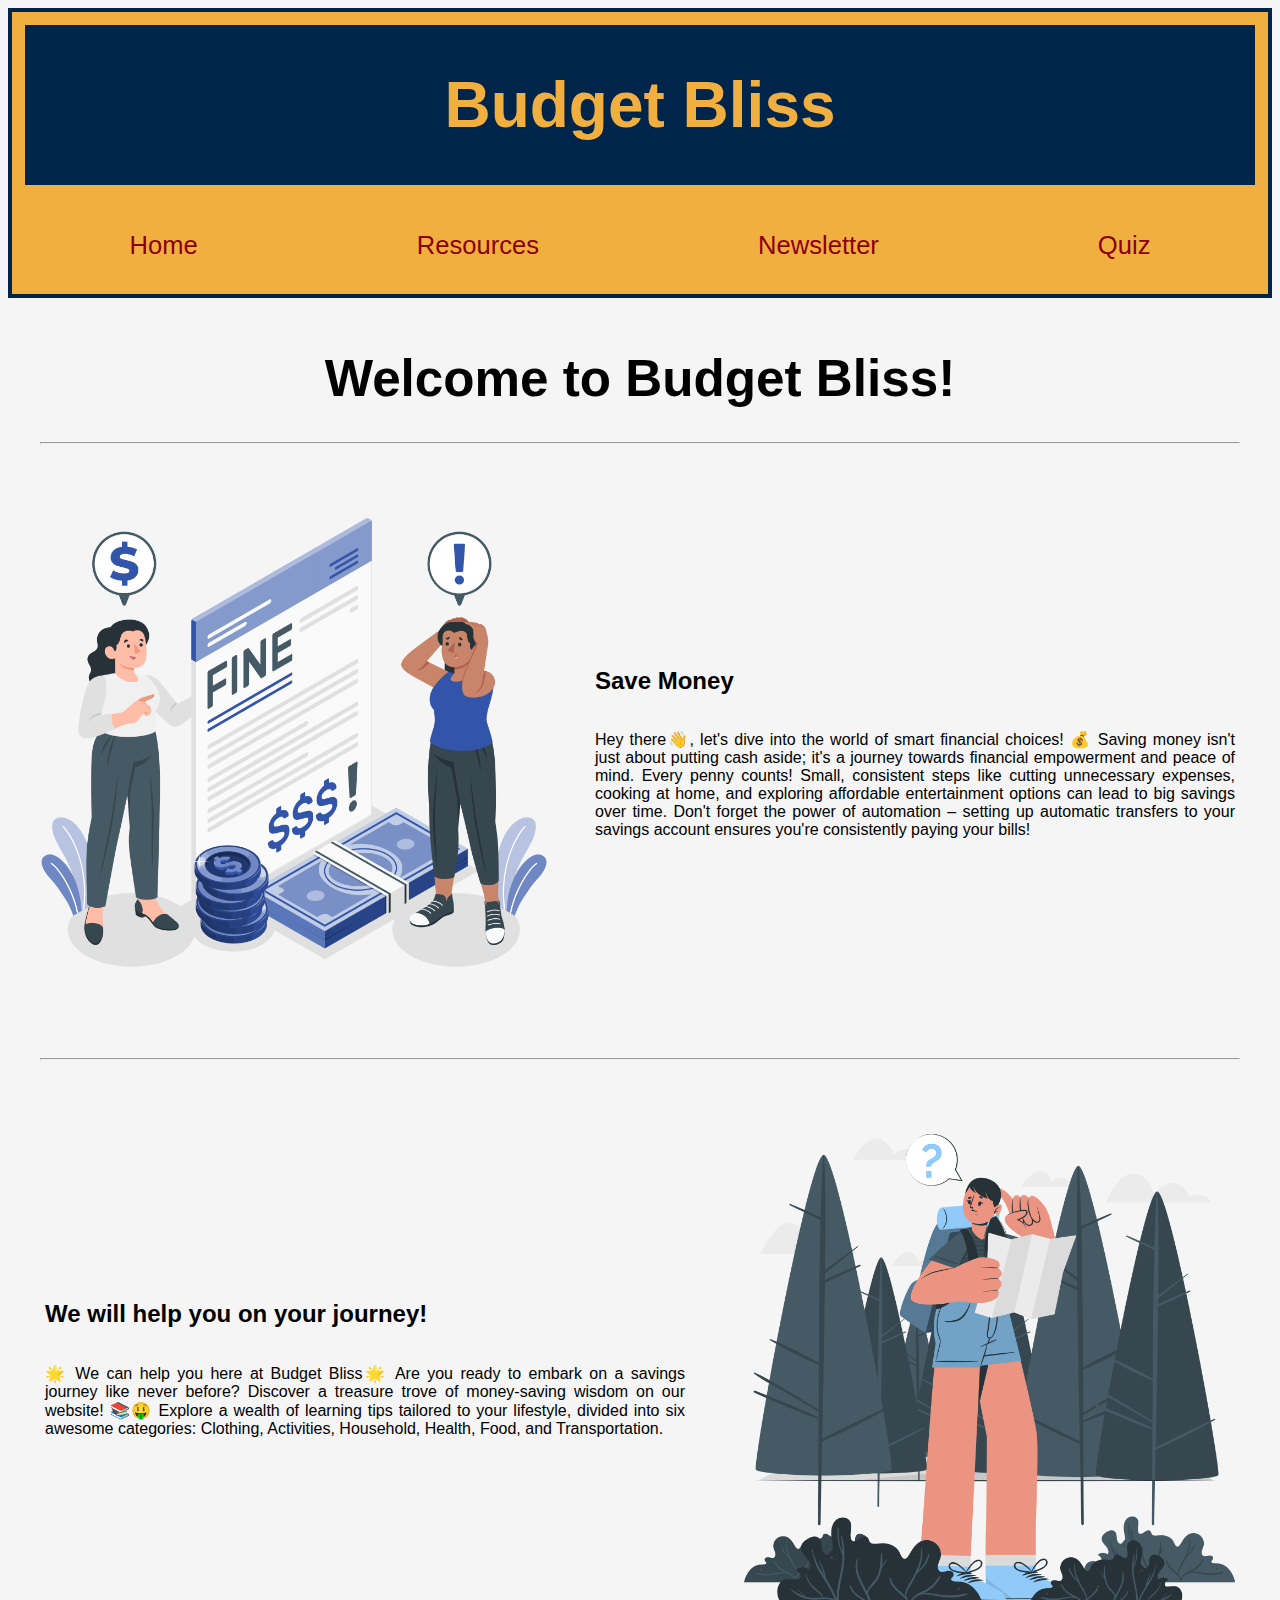
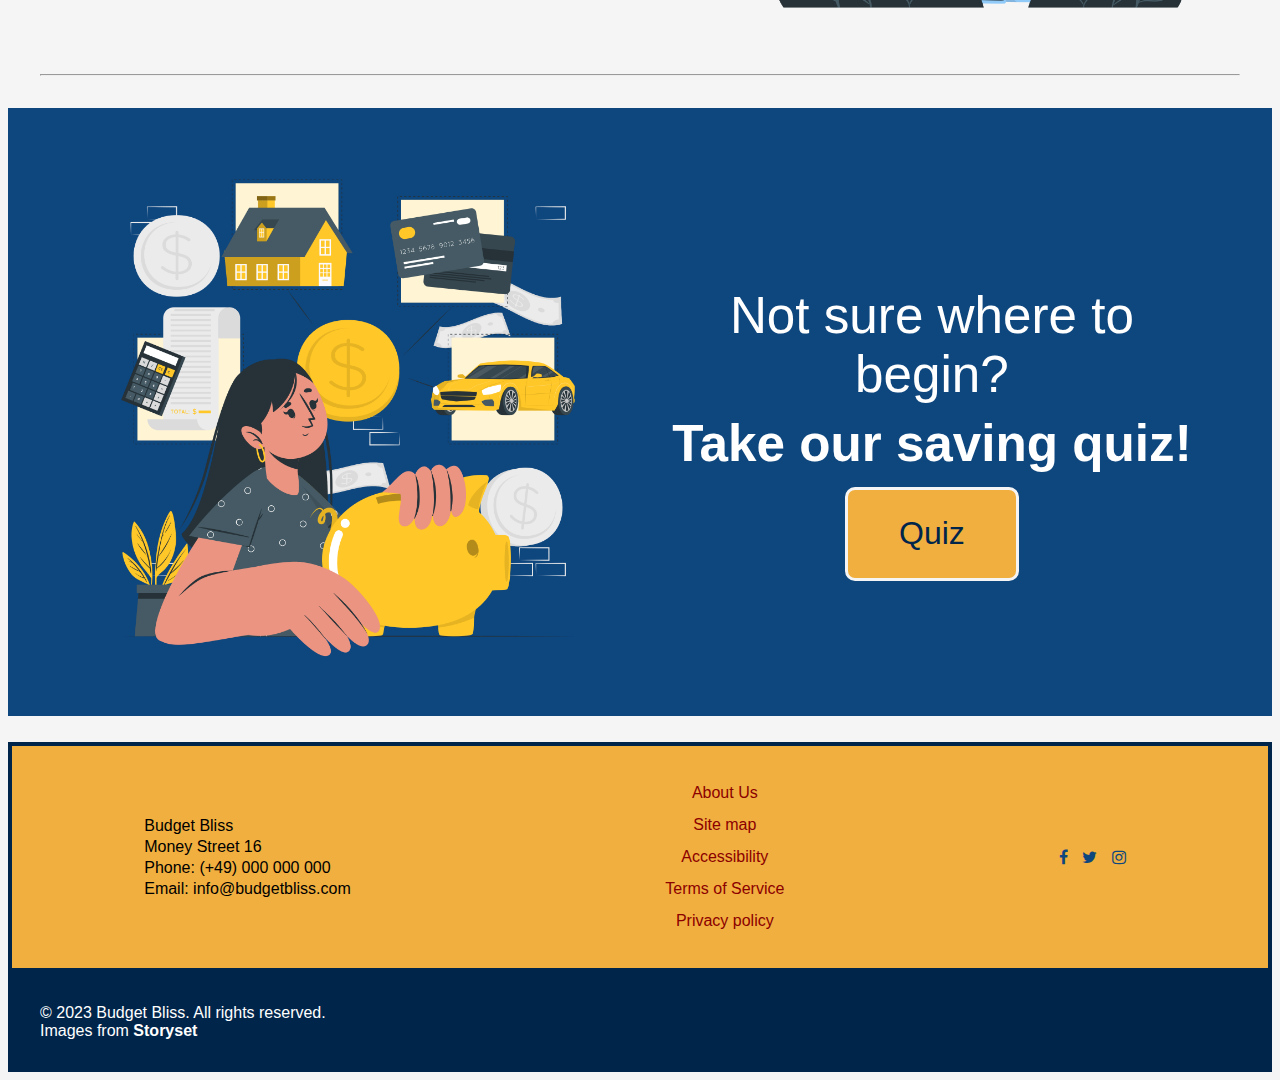
<file: index.html>
<!DOCTYPE html>
<html lang="en">

<head>

    <meta charset="UTF-8">
    <meta name="viewport" content="width=device-width, initial-scale=1.0">
    <title>Budget Bliss - Home</title>
    <script src="js/script.js"></script>
    <style src="styles.css"></style>
</head>

<body>
    <div headerthing="./header.html"></div>

    <div>
        <h1 class="title">Welcome to Budget Bliss!</h1>
        <hr>

        <div class="home-tile"> <!-- home tile -->

            <img src="./images/fine.png" alt="get rich now using our website">
            <div class="home-tile-text">
                <h2>Save Money</h2>
                <p>Hey there👋, let's dive into the world of smart financial choices! 💰 Saving money isn't just about
                    putting cash aside; it's a journey towards financial empowerment and peace of mind.
                    Every penny counts! Small, consistent steps like cutting unnecessary expenses, cooking at home, and
                    exploring affordable entertainment options can lead to big savings over time. Don't forget the power
                    of automation – setting up automatic transfers to your savings account ensures you're consistently
                    paying your bills!
                </p>
            </div>

        </div> <!-- end home tile -->

        <hr>

        <div class="home-tile-right"> <!-- home tile -->

            <div class="home-tile-text">
                <h2>We will help you on your journey!</h2>
                <p>🌟 We can help you here at Budget Bliss🌟 Are you ready to embark on a savings journey like never
                    before? Discover a treasure trove of money-saving wisdom on our website! 📚🤑 Explore a wealth of
                    learning tips tailored to your lifestyle, divided into six awesome categories: Clothing, Activities,
                    Household, Health, Food, and Transportation. </p>
            </div>
            <img src="images/Lost-cuate.png" alt="get rich now using our website">

        </div>
        <hr>

        <section class="callquiz">
            <div class="img-cq">
                <img src="images/savemunz.png" alt="Illustration" />
            </div>
            <div class="right-content">
                <h2 class="h2-cq">
                    <span class="h2-line1">Not sure where to begin?</span>
                    <span class="h2-line2">Take our saving quiz!</span>
                </h2>
                <div class="btncq">
                    <a href="https://archeana.github.io/quiz/" target="_blank">Quiz</a>
                </div>
            </div>
        </section>

        <div headerthing="./footer.html"></div>
        <script>
            includeHTML();
        </script>
    </div>


</body>

</html>
</file>
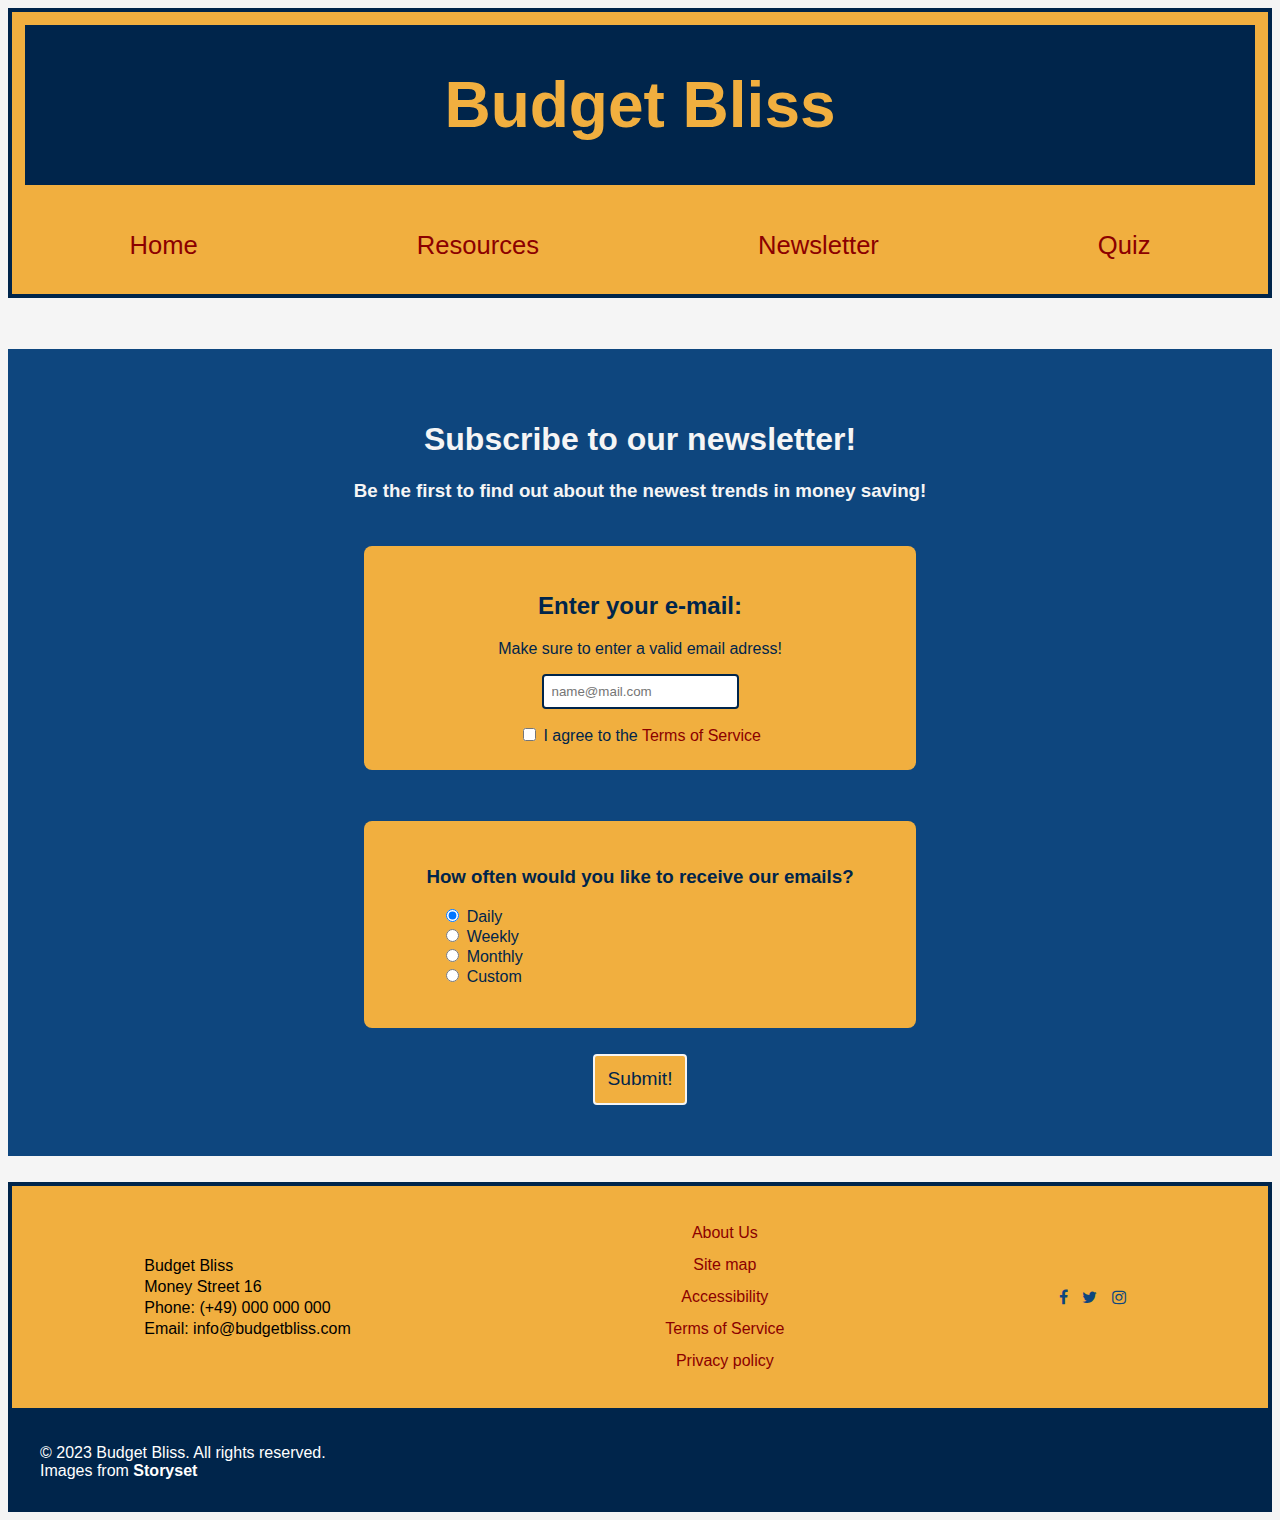
<file: contact.html>
<!DOCTYPE html>
<html lang="en">
<head>
    <meta charset="UTF-8">
    <meta name="viewport" content="width=device-width, initial-scale=1.0">
    <title>Budget Bliss - Newsletter</title>
    <script src="js/script.js"></script>
    <script src="script.js"></script>
</head>
<body>


    <!-- 
    <div headerthing="./header.html"></div> -->





    <div headerthing="./header.html"></div>



    <div class="nl" id="newsletter">

        <div class="nltitles">
            <h1>Subscribe to our newsletter!</h1>
            <h3>Be the first to find out about the newest trends in money saving!</h3>
        </div>

        <div class="nlboxes">
            <div class="nlbox"> <!-- first box -->
                <h2>Enter your e-mail:</h2>
                <p>Make sure to enter a valid email adress!</p>
<form action="/nlsubmit.html" onsubmit="return validateEmail()">
                <div class="nlmail"> <!-- mail-->
                    <input type="email" placeholder="name@mail.com" id="nlemail" class="nlmailinput"  name="email" oninvalid="this.setCustomValidity('You need to input a valid email adress!')" oninput="this.setCustomValidity('')" required> <!-- mail input field -->


                    <div class="nltos"> <!-- tos check -->
                        <input type="checkbox" name="toscheck" oncheck="checksub()" required oninvalid="this.setCustomValidity('You need to agree to our Terms of Service!')" oninput="this.setCustomValidity('')"> <!-- tos check box -->
                            <label for="toscheck">I agree to the <a href="tos.html">Terms of Service</a></label>
                    </div>
                </div>
            </div>

            <div class="nlhr"></div> <!-- divider -->





            <div class="nlbox"> <!-- second box -->

                <h3>How often would you like to receive our emails?</h3>

                <div>
                    <div class="nlfreqradio">
                        
                          <!-- <div>
                            <div>
                              <input type="radio" name="freq" checked="checked" required onclick="toggleDiv(false)" value="hide">
                              <label>Daily</label>
                            </div>
                          </div>

                          <div>
                            <div>
                              <input type="radio" name="freq" required onclick="toggleDiv(false)" value="hide">
                              <label>Weekly</label>
                            </div>
                          </div>

                          <div>
                            <div>
                              <input type="radio" name="freq" required onclick="toggleDiv(false)" value="hide">
                              <label>Monthly</label>
                            </div>
                          </div>

                          <div>
                            <div class="cb">
                              <input type="radio" name="freq" required onclick="toggleDiv(true)" value="show">
                              <label>Custom:</label>
                            </div>
                          </div> -->



                          <label>
                            <input type="radio" name="option" value="hide" onclick="toggleDiv(false); updateDaysint2(1)" required checked="checked"> Daily
                          </label><br>
                          <label>
                            <input type="radio" name="option" value="hide" onclick="toggleDiv(false); updateDaysint2(7)" required> Weekly
                          </label><br>
                          <label>
                            <input type="radio" name="option" value="hide" onclick="toggleDiv(false); updateDaysint2(30)" required> Monthly
                          </label><br>
                          

                            <label>
                              <input type="radio" name="option" value="show" onclick="toggleDiv(true)" required> Custom
                            </label>
                            

                          
                        

                      




               <!-- id="customchoice" class="nlfreqcustom" class="hidden" -->           <div  >




<div id="myDiv"  class="nlfreqcustom">
                            Every 
                            <input type="number" name="nfcmonth" min="0" value="0" onchange="updateTotalDays()"> <!-- months -->
                            <label for="nfcmonth"> months, </label>
                            
                            <input type="number" name="nfcweek" min="0" value="0" onchange="updateTotalDays()"> <!-- weeks -->
                            <label for="nfcweek"> weeks and </label>
                            
                            <input type="number" name="nfcday" min="0" value="1" onchange="updateTotalDays()"> <!-- days -->
                            <label for="nfcday"> days.</label>
                            

</div>
















                         </div>
                    </div>

                 

                </div>
                    
            </div>

        </div> <!-- end nlboxes -->

        
        <div class="nlsubmitbtn">
          <input type="submit" value="Submit!">
        </div>
</form>
    </div> <!-- end nl -->




<script>
function myFunction() {
  let x = document.getElementById("myNumber").value;
  document.getElementById("demo").innerHTML = x;
}
</script>




    <div headerthing="./footer.html"></div>
    <script>
        includeHTML();
    </script>
</body>
</html>
</file>
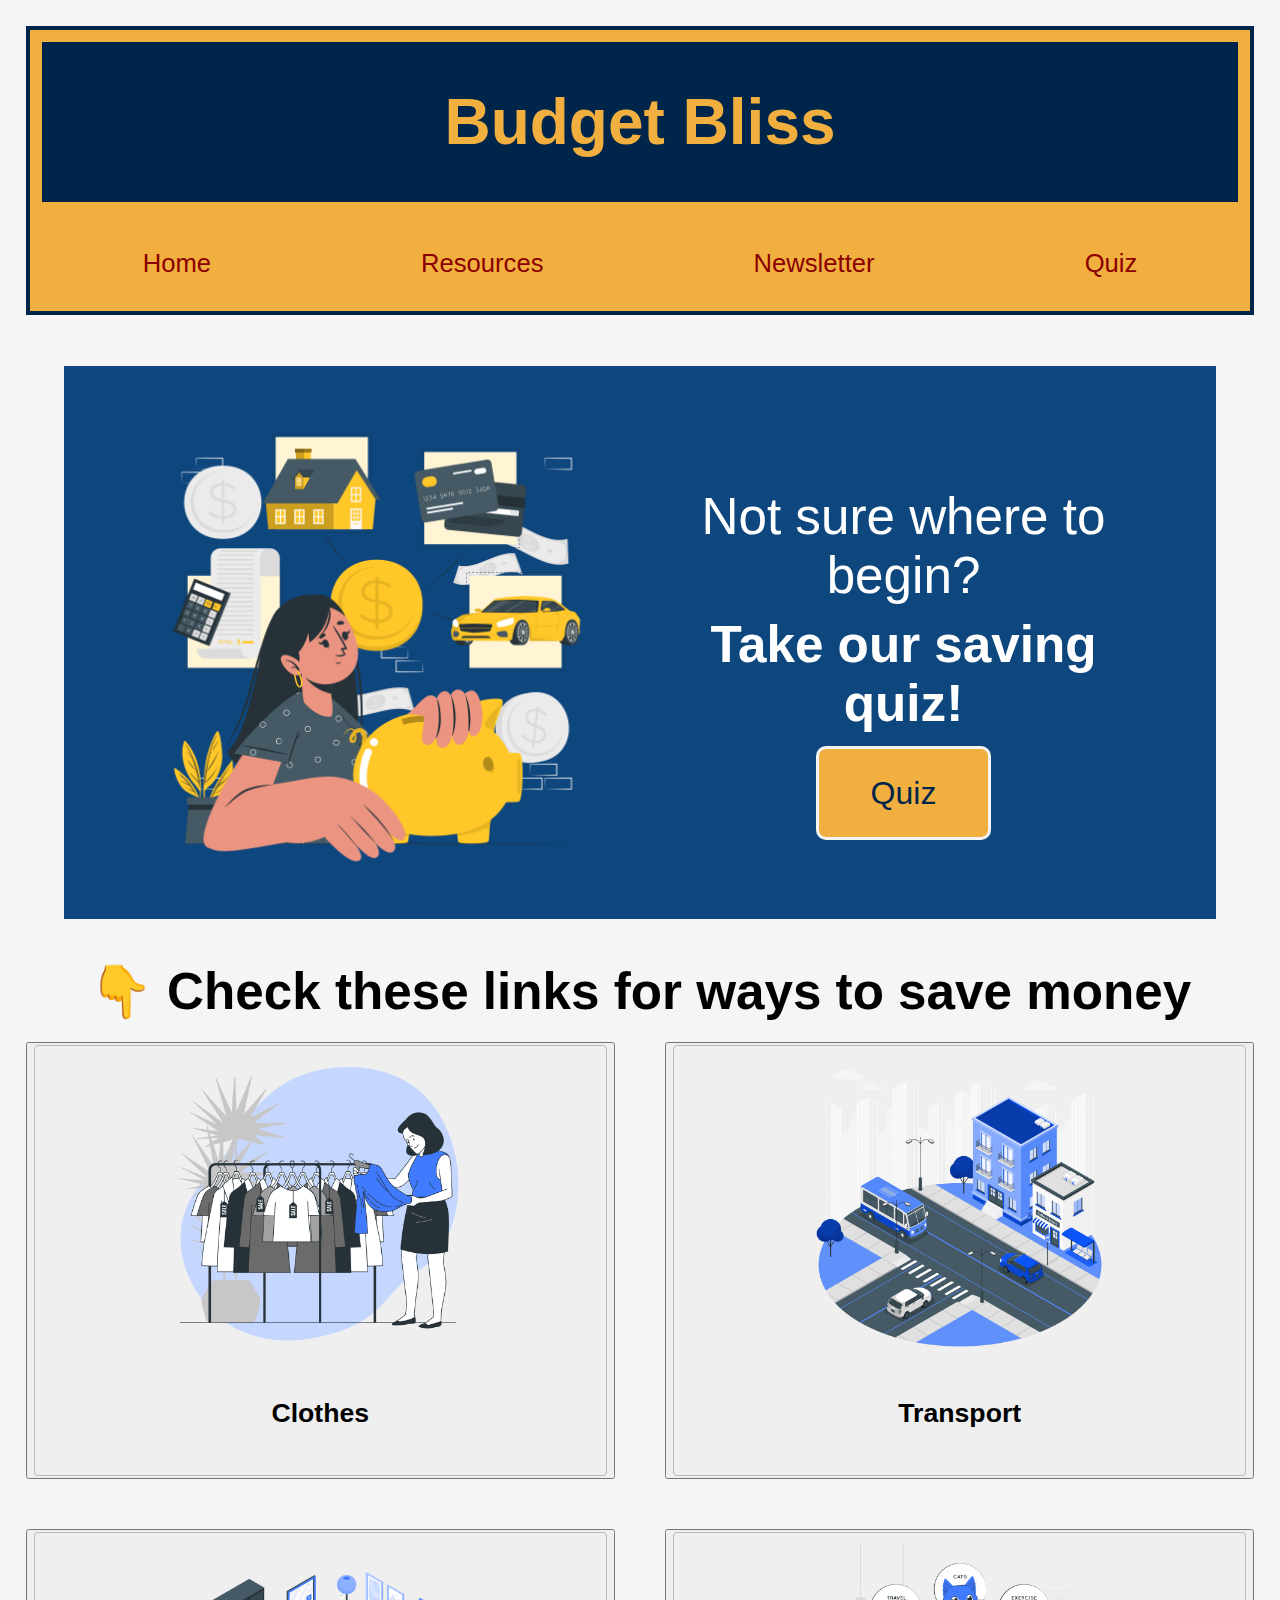
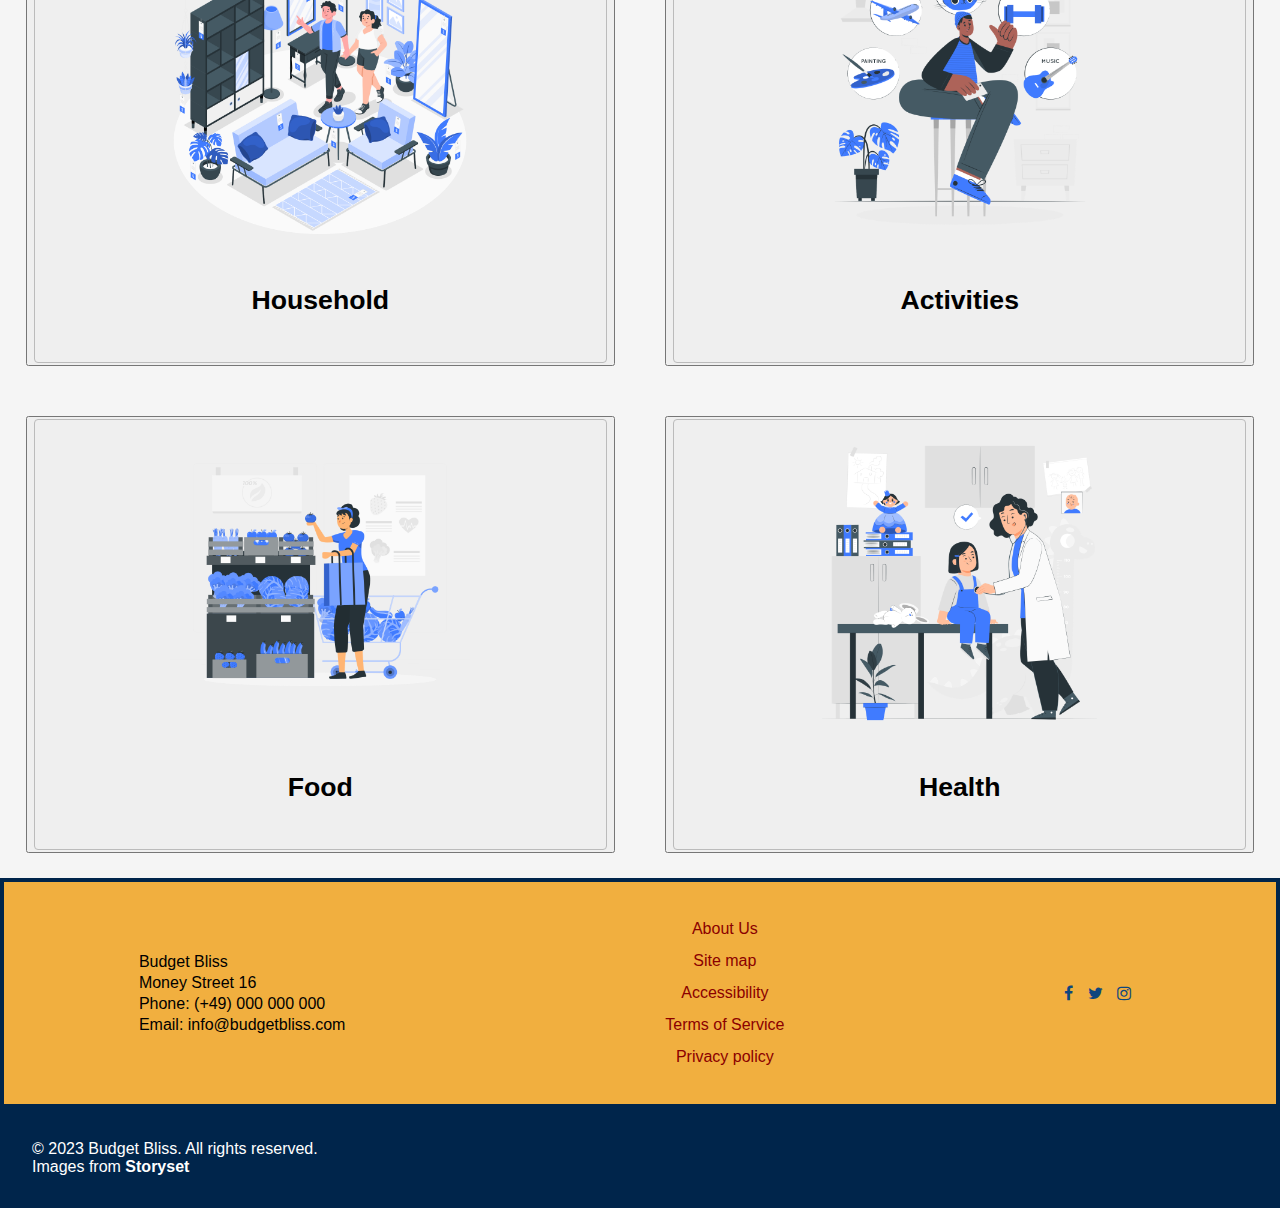
<file: dashboard.html>
<!DOCTYPE html>
<html lang="en">

<head>
  <script>
    function includeHTML() {
      var z, i, elmnt, file, xhttp;
      /*loop through a collection of all HTML elements:*/
      z = document.getElementsByTagName("*");
      for (i = 0; i < z.length; i++) {
        elmnt = z[i];
        /*search for elements with a certain attribute:*/
        file = elmnt.getAttribute("headerthing");
        if (file) {
          /*make an HTTP request using the attribute value as the file name:*/
          xhttp = new XMLHttpRequest();
          xhttp.onreadystatechange = function () {
            if (this.readyState == 4) {
              if (this.status == 200) {
                elmnt.innerHTML = this.responseText;
              }
              if (this.status == 404) {
                elmnt.innerHTML = "Page not found.";
              }
              /*remove the attribute, and call this function once more:*/
              elmnt.removeAttribute("headerthing");
              includeHTML();
            }
          };
          xhttp.open("GET", file, true);
          xhttp.send();
          /*exit the function:*/
          return;
        }
      }
    }
  </script>
  <meta charset="UTF-8" />
  <meta name="viewport" content="width=device-width, initial-scale=1.0" />
  <link rel="stylesheet" href="styles.css">
  <!-- css link -->
  <link rel="stylesheet" type="text/css" href="./style2.css" />
  <title>Resources</title>
  <link rel="icon" type="image/x-icon" href="/favicon.png" />

  <!-- icon -->
</head>

<body>
  <div headerthing="./header.html"></div>

  <!-- Add the main div -ana -->

  <section class="callquiz">
    <div class="img-cq">
      <img src="/images/savemunz.png" alt="Illustration" />
    </div>
    <div class="right-content">
      <h2 class="h2-cq">
        <span class="h2-line1">Not sure where to begin?</span>
        <span class="h2-line2">Take our saving quiz!</span>
      </h2>
      <div class="btncq">
        <a href="https://archeana.github.io/quiz/" target="_blank">Quiz</a>
      </div>
    </div>
  </section>

  <!--  Part with the tips -ana -->
  <h2 class="h2-cq" style="color:black">👇 Check these links for ways to save money</h2>
  <section class="Dashboard">
    <div class="container-sm">
      <button onclick="toggleContent('divcl')">
        <div id="linkcl" class="zone clothes">
          <img src="/images/Retail markdown-bro.png" alt="Illustration about clothes" title="clothes" />
          <h4>Clothes</h4>
        </div>
      </button>
      <!-- Toggled content for Clothes -->
      <div id="divcl" class="toggle-content">
        <!-- Toggled content goes here -->
        <h2 id="h2cl">Clothes</h2>
        <section class="articles">
          <article>
            <div class="article-wrapper">
              <figure>
                <img src="images/vinted.png" alt="vinted logo" />
              </figure>
              <div class="article-body">
                <h2>Vinted</h2>
                <p>Thrift second-hand clothing - sell and buy online</p>
                <a href="https://www.vinted.com/" class="read-more" target="_blank"></a>
              </div>
            </div>
          </article>
          <article>
            <div class="article-wrapper">
              <figure>
                <img src="/images/depop.png" alt="clothes in a rack" />
              </figure>
              <div class="article-body">
                <h2>Depop - buy and sell clothes</h2>
                <p>
                  Designer. Preloved. Vintage. Streetwear. Sneakers. Whatever
                  your style.
                </p>
                <a href="https://www.depop.com/" target="_blank" class="read-more"></a>
              </div>
            </div>
          </article>
          <!-- add more cards -->
        </section>
      </div>
      <!-- end of hide toglle -->
      <!-- transport -->
      <button onclick="toggleContent('divtr')">
        <div id="linktr" class="zone transport">
          <img src="/images/Life in a city-amico.png" alt="Illustration with a city and transports" title="transport" />
          <h4>Transport</h4>
        </div>
      </button>
      <!-- change id name -->
      <div id="divtr" class="toggle-content">
        <h2 id="h2tr">Transport</h2>
        <section class="articles">
          <article>
            <div class="article-wrapper">
              <figure>
                <img src="/images/blabla.png" alt="blabla car logo" />
              </figure>
              <div class="article-body">
                <h2>blablacar</h2>
                <p>
                  Car sharing - find the perfect ride from our wide range of
                  destinations and routes at low prices.
                </p>
                <a href="https://www.blablacar.co.uk/" class="read-more" target="_blank"></a>
              </div>
            </div>
          </article>
          <article>
            <div class="article-wrapper">
              <figure>
                <img src="/images/waze.png" alt="waze logo" />
              </figure>
              <div class="article-body">
                <h2>Waze</h2>
                <p>
                  Realtime driving directions based on live traffic updates
                  helping you to drive quicker and spend less fuel
                </p>
                <a href="https://www.waze.com/live-map/" target="_blank" class="read-more"></a>
              </div>
            </div>
          </article>
          <!-- add more cards -->
        </section>
      </div>
      <!-- end of hide toglle -->

      <!-- furniture button -->
      <button onclick="toggleContent('divfr')">
        <div id="linkfr" class="zone furniture">
          <img src="/images/Furniture store-amico.png" alt="Illustration of the furniture in a living room" title="Household" />
          <h4>Household</h4>
        </div>
      </button>
      <!-- change id name -->
      <div id="divfr" class="toggle-content">
        <h2 id="h2fr">Household</h2>
        <section class="articles">
          <article>
            <div class="article-wrapper">
              <figure>
                <img src="/images/facebook market place.png" alt="facebook marketplace logo" />
              </figure>
              <div class="article-body">
                <h2>Facebook Marketplace</h2>
                <p>
                  Buy or sell new and used items easily on Facebook Marketplace, locally or from businesses.
                </p>
                <a href="https://www.facebook.com/login/?next=%2Fmarketplace%2F/" class="read-more" target="_blank"></a>
              </div>
            </div>
          </article>
          <article>
            <div class="article-wrapper">
              <figure>
                <img src="/images/fleamarkt.jpg" alt="image of a flea market" />
              </figure>
              <div class="article-body">
                <h2>Flea Market</h2>
                <p>
                  Search for local flea markets near me. Best place to find unique pieces and cheap.
                </p>
                <a href="https://www.google.com/search?q=local+flea+markets+near+me&sca_esv=559082108&source=hp&ei=F73kZO71BLuakdUPmvWU-Aw&iflsig=AD69kcEAAAAAZOTLJ7X_7l6WQcejAjhdbikhpd_YeSE2&oq=local+flea&gs_lp=[base64]&sclient=gws-wiz"
                  target="_blank" class="read-more"></a>
              </div>
            </div>
          </article>
          <!-- add more cards -->
        </section>
      </div>
      <!-- end of hide toglle -->



      <!-- Activities button -->
      <button onclick="toggleContent('divat')">
        <div id="linkat" class="zone activities">
          <img src="/images/About me-cuate.png" alt="Illustration of a young man about his interests" title="Activities" />
          <h4>Activities</h4>
        </div>
      </button>
      <!-- change id name -->
      <div id="divat" class="toggle-content">
        <h2 id="h2at">Activities</h2>
        <section class="articles">
          <article>
            <div class="article-wrapper">
              <figure>
                <img src="images/triftstore.jpg" alt="blabla car logo" />
              </figure>
              <div class="article-body">
                <h2>Search thrift stores near me</h2>
                <p>
                  Depending on what are you looking for you might find it in a second hand shop. I bought yarn and
                  needles easily in these stores.
                </p>
                <a href="https://www.google.com/search?q=search+thrift+stores+near+me&sca_esv=559082108&ei=6r7kZK2iDdWmkdUP7JmPyAE&oq=search+trift&gs_lp=[base64]&sclient=gws-wiz-serp"
                  class="read-more" target="_blank"></a>
              </div>
            </div>
          </article>
          <article>
            <div class="article-wrapper">
              <figure>
                <img src="/images/833_ebay.jpg" alt="ebay logo" />
              </figure>
              <div class="article-body">
                <h2>Ebay</h2>
                <p>
                  eBay is an online marketplace that allows individuals and businesses to buy and sell a wide variety of
                  items.
                </p>
                <a href="https://www.ebay.com/b/Toys-Hobbies/220/bn_1865497" target="_blank" class="read-more"></a>
              </div>
            </div>
          </article>
          <!-- add more cards -->
        </section>
      </div>
      <!-- end of hide toglle -->
      <!-- Food button -->
      <button onclick="toggleContent('divfood')">
        <div id="linkfood" class="zone food">
          <img src="/images/Eco shopping-rafiki.png" alt="Illustration of a woman in a supermarkt" title="Food" />
          <h4>Food</h4>
        </div>
      </button>
      <!-- change id name -->
      <div id="divfood" class="toggle-content">
        <h2 id="h2food">Food</h2>
        <section class="articles">
          <article>
            <div class="article-wrapper">
              <figure>
                <img src="/images/foodsharing.png" alt="foodsharing logo" />
              </figure>
              <div class="article-body">
                <h2>Foodsharing</h2>
                <p>
                  Foodsharing involves collecting unwanted and overproduced food products that would otherwise be
                  discarded and redistributing them to the people who will consume them.
                </p>
                <a href="https://foodsharing.de/" class="read-more" target="_blank"></a>
              </div>
            </div>
          </article>
          <article>
            <div class="article-wrapper">
              <figure>
                <img src="/images/toogoodtogo.png" alt="togoodtogo logo" />
              </figure>
              <div class="article-body">
                <h2>To good to go</h2>
                <p>
                  Too Good To Go is the app that lets you rescue unsold food at your favorite spots from an untimely
                  fate.
                </p>
                <a href="https://www.toogoodtogo.com/de-ch" target="_blank" class="read-more"></a>
              </div>
            </div>
          </article>
          <!-- add more cards -->
        </section>
      </div>
      <!-- end of hide toglle -->
      <!-- Health button -->
      <button onclick="toggleContent('divhe')">
        <div id="linkhe" class="zone health">
          <img src="/images/Pediatrician-pana.png" alt="Illustration of a kid in the doctors office" title="Health" />
          <h4>Health</h4>
        </div>
      </button>
      <!-- change id name -->
      <div id="divhe" class="toggle-content">
        <h2 id="h2he">Health</h2>
        <section class="articles">
          <article>
            <div class="article-wrapper">
              <figure>
                <img src="/images/heathr.jpg" alt="slides of bread with veggies" />
              </figure>
              <div class="article-body">
                <h2>5 lifestyle changes</h2>
                <p>
                  Staying fit can benefit more than just your appearance. Good health can also bring more wealth your
                  way by helping you save money.
                </p>
                <a href="https://www.discover.com/online-banking/banking-topics/5-lifestyle-changes-to-make-save-more-money/"
                  class="read-more" target="_blank"></a>
              </div>
            </div>
          </article>
          <article>
            <div class="article-wrapper">
              <figure>
                <img src="/images/heath insurance.jpg" alt="image of money with a stethoscope" />
              </figure>
              <div class="article-body">
                <h2>How to save money on Health insurance</h2>
                <p>
                  Check this 8 Ways to Pay Less for Health Insurance.
                </p>
                <a href="https://www.experian.com/blogs/ask-experian/how-to-save-money-on-health-insurance/"
                  target="_blank" class="read-more"></a>
              </div>
            </div>
          </article>
          <!-- add more cards -->
        </section>
      </div>
      <!-- end of hide toglle -->
    </div>
  </section>

  <script src="script.js"></script>
  <script src="script2.js"></script>

  <div headerthing="./footer.html"></div>
  <script>
    includeHTML();
  </script>
</body>

</html>
</file>
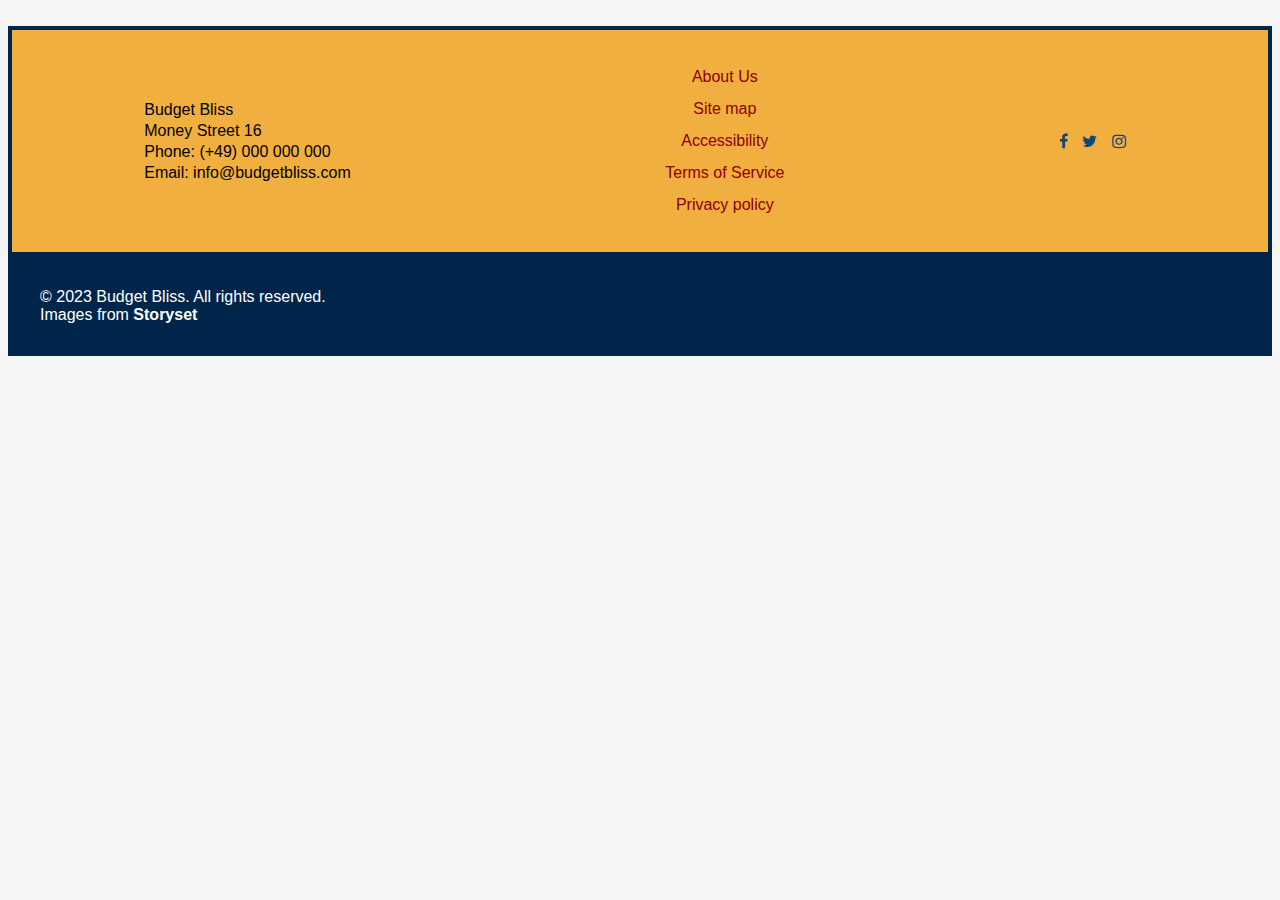
<file: footer.html>
<!DOCTYPE html>
<html lang="en">
<head>
    <meta charset="UTF-8">
    <meta name="viewport" content="width=device-width, initial-scale=1.0">
    <title>footer</title>
    <link rel="icon" type="image/x-icon" href="./images/web icon.png"> <!-- icon -->
    <link rel="stylesheet" href="https://cdnjs.cloudflare.com/ajax/libs/font-awesome/4.7.0/css/font-awesome.min.css">
    <link rel="stylesheet" href="./styles.css"> <!-- css link -->
    <script src="js/script.js"></script> <!-- js link -->
</head>
<body>
    <footer>
        <div class="footer-content">
            <div class="contact-info">
                <p>Budget Bliss</p>
                <p>Money Street 16</p>
                <p>Phone: (+49) 000 000 000</p>
                <p>Email: info@budgetbliss.com</p>
            </div>
            <div class="footer-links">
                <ul>
                    <li><a href="https://betka-h.github.io/team-gold/">About Us</a></li>
                    <li><a href="#">Site map</a></li>
                    <li><a href="#">Accessibility</a></li>
                    <li><a href="tos.html">Terms of Service</a></li>
                    <li><a href="#">Privacy policy</a></li>
                </ul>
            </div>
            <div class="social-media">
                <a href="#" class="fa fa-facebook"></a>
                <a href="#" class="fa fa-twitter"></a>
                <a href="#" class="fa fa-instagram"></a>
            </div>
        </div>
        <div class="copyright">
            <p>&copy; 2023 Budget Bliss. All rights reserved. <br> Images from <a href="https://storyset.com/money" style=" font-weight: bold; color:white">Storyset</a></p>
        </div>
    </footer>

</body>
</html>
</file>
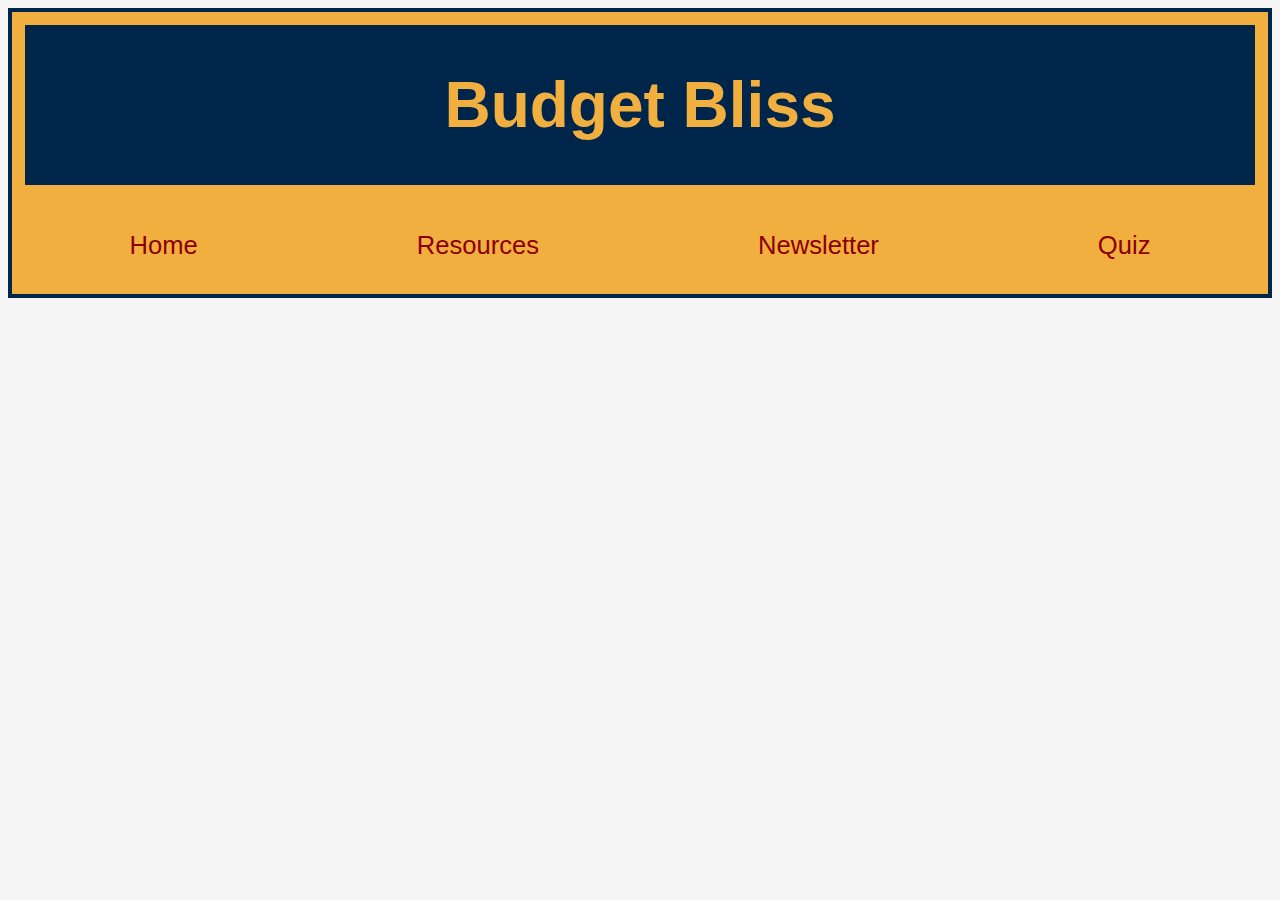
<file: header.html>
<!DOCTYPE html>
<html lang="en">

<head>
    <meta charset="UTF-8">
    <meta name="viewport" content="width=device-width, initial-scale=1.0">
    <title>header</title>
    <link rel="icon" type="image/x-icon" href="./images/icon.png"> <!-- icon -->
    <link rel="stylesheet" href="./styles.css"> <!-- css link -->
    <script src="js/script.js"></script> <!-- js link -->
    <script src="script.js"></script>
</head>

<body>
    <div class="header">
        <div class="htop">
            <h1>Budget Bliss</h1>
        </div>
        <div class="hbottom">
            <a href="index.html">Home</a>
            <a href="dashboard.html">Resources</a>
            <a href="contact.html">Newsletter</a>
            <a href="https://archeana.github.io/quiz/">Quiz</a>
        </div>
    </div>
</body>

</html>
</file>
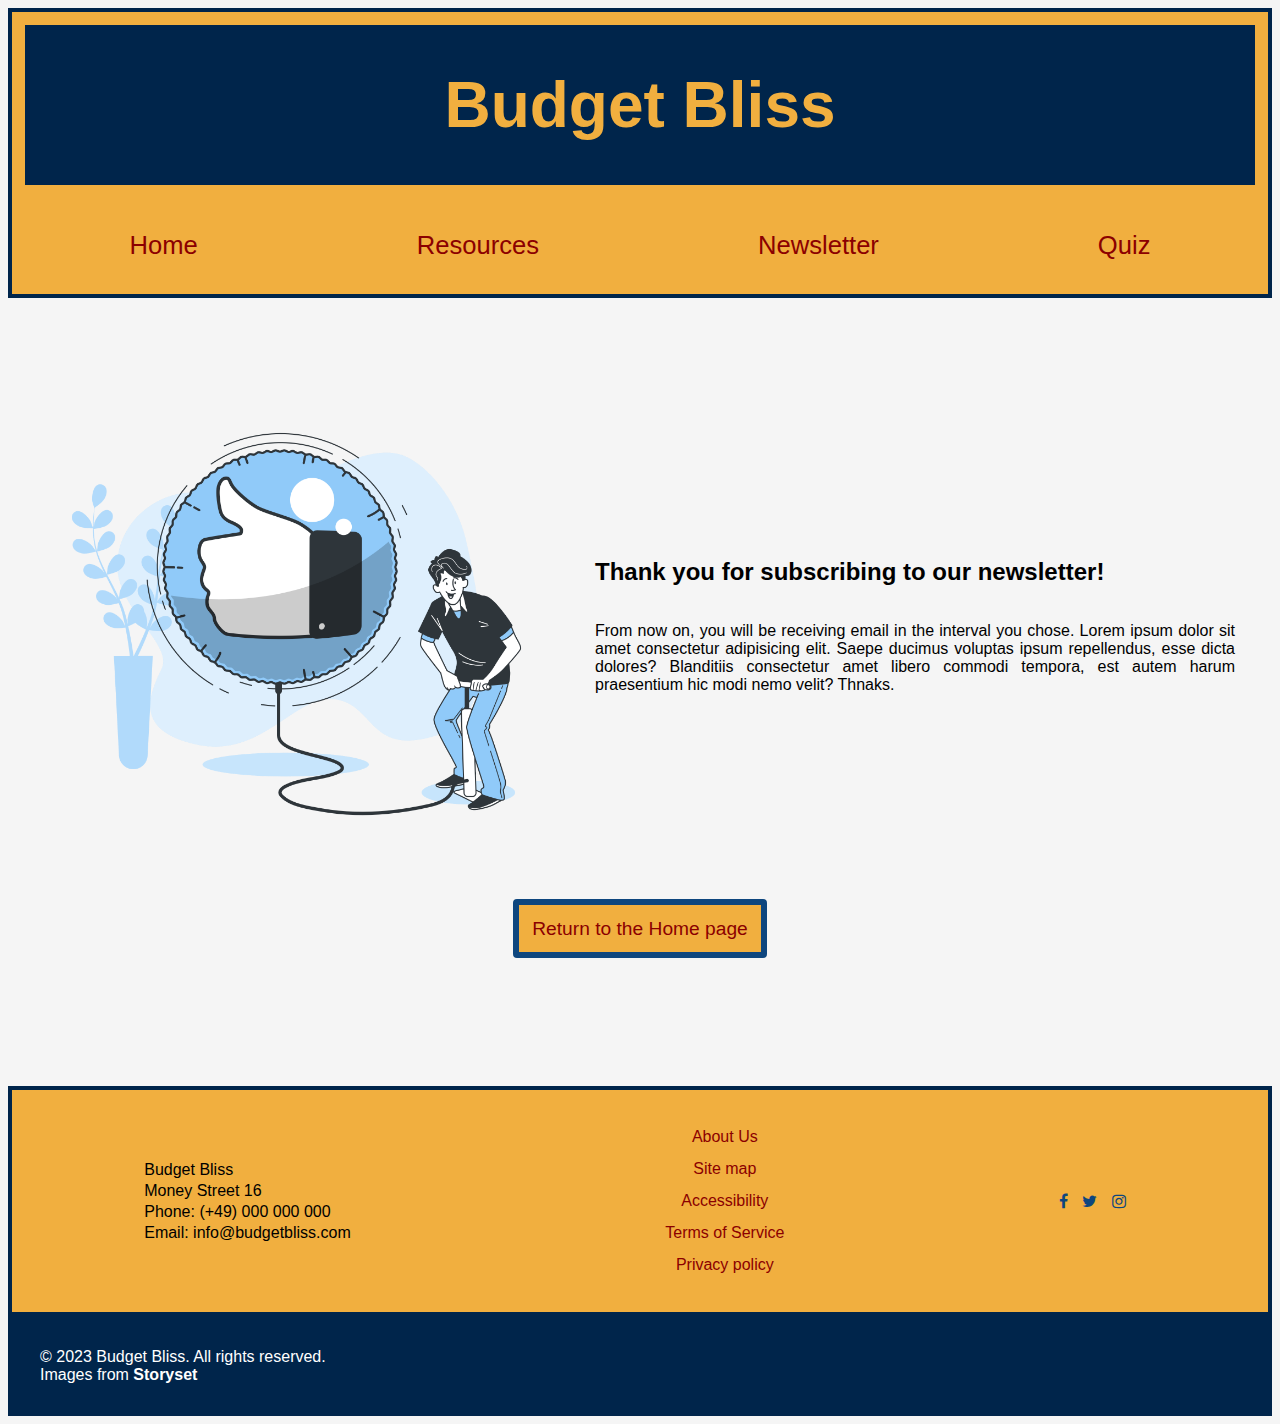
<file: nlsubmit.html>
<!DOCTYPE html>
<html lang="en">
<head>
    <meta charset="UTF-8">
    <meta name="viewport" content="width=device-width, initial-scale=1.0">
    <title>Budget Bliss - Thank you!</title>
    <script src="js/script.js"></script>
    <style src="styles.css"></style>
</head>
<body>
    
    <div headerthing="./header.html"></div>

    <div class="home-tile"> <!-- home tile -->

        <img src="./images/tq.png" alt="thank you">
        <div class="home-tile-text">
            <h2>Thank you for subscribing to our newsletter!</h2>
            <p>From now on, you will be receiving email in the interval you chose. Lorem ipsum dolor sit amet consectetur adipisicing elit. Saepe ducimus voluptas ipsum repellendus, esse dicta dolores? Blanditiis consectetur amet libero commodi tempora, est autem harum praesentium hic modi nemo velit? Thnaks.</p>
        </div>

    </div>
    <div class="btncenter">
        <a class="nlsbutton" href="/index.html">Return to the Home page</a>
      </div>




    <div headerthing="./footer.html"></div>
    <script>
        includeHTML();
    </script>

</body>
</html>
</file>
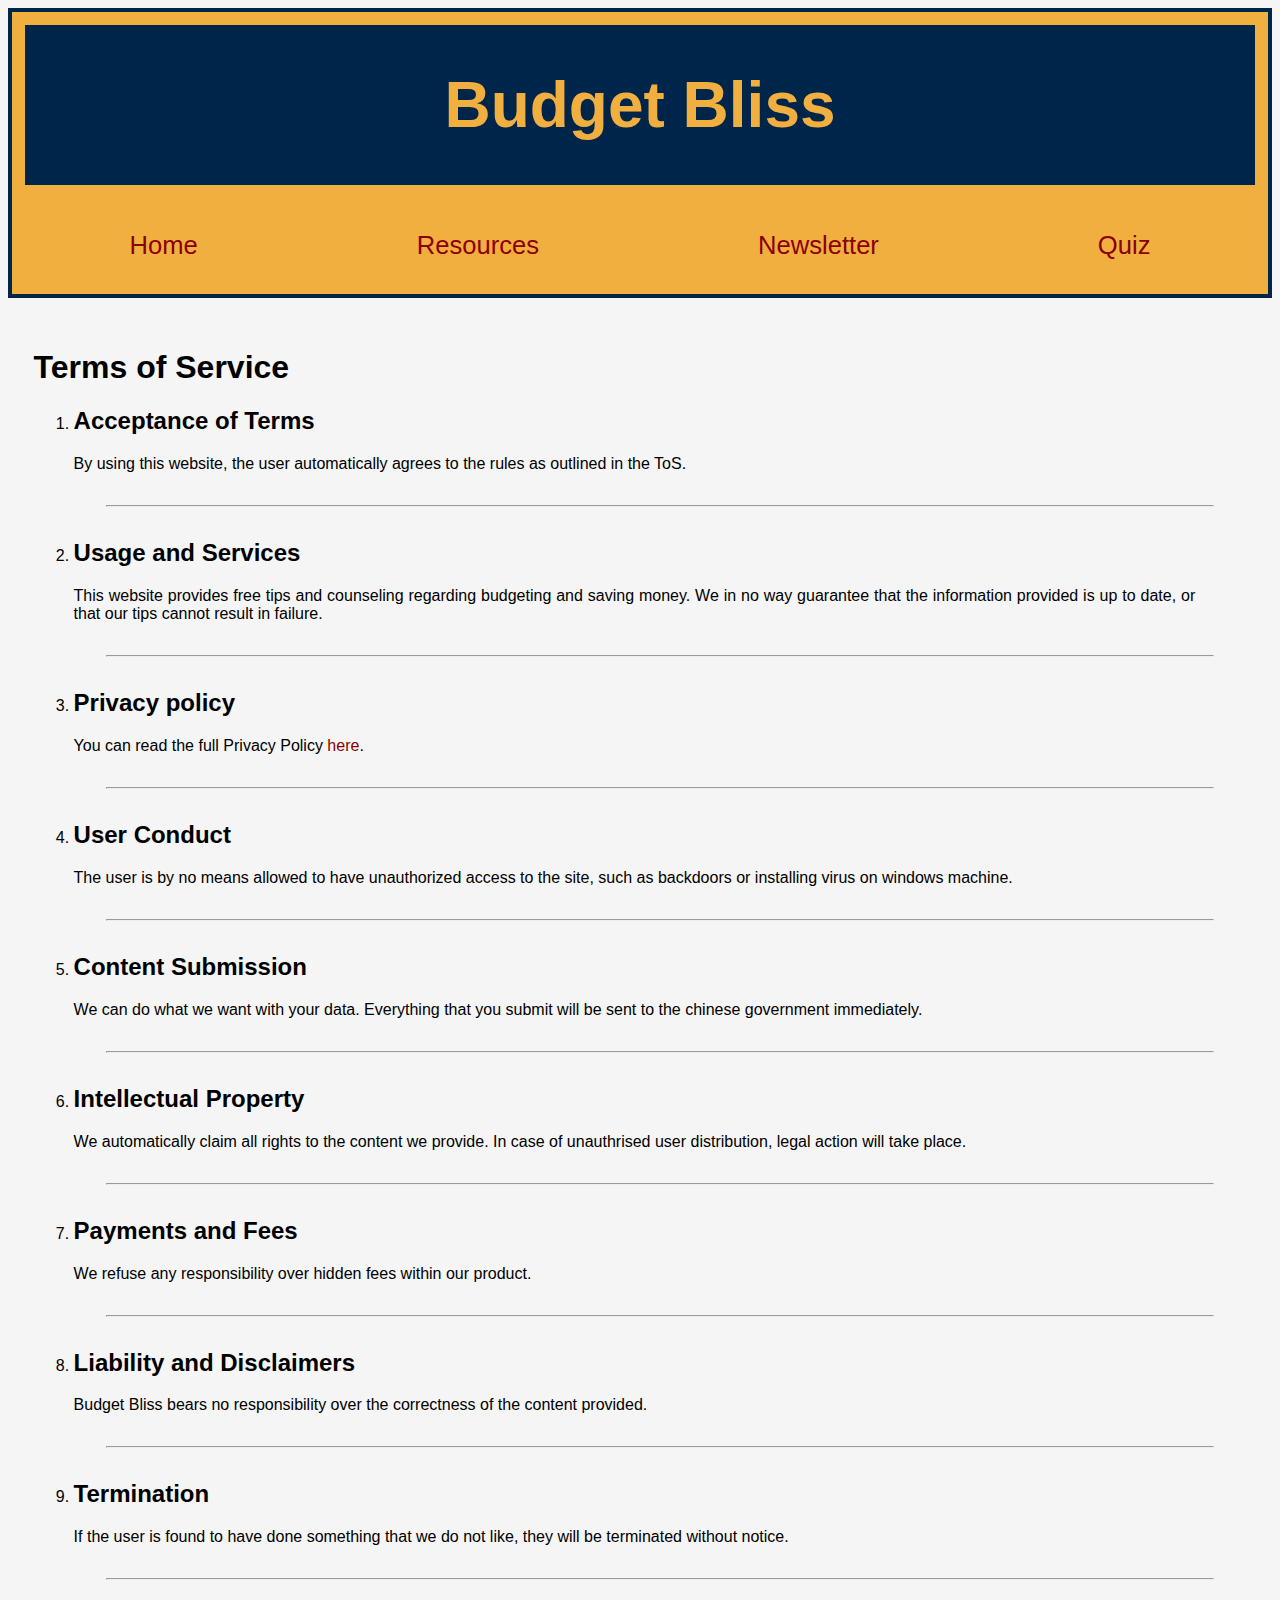
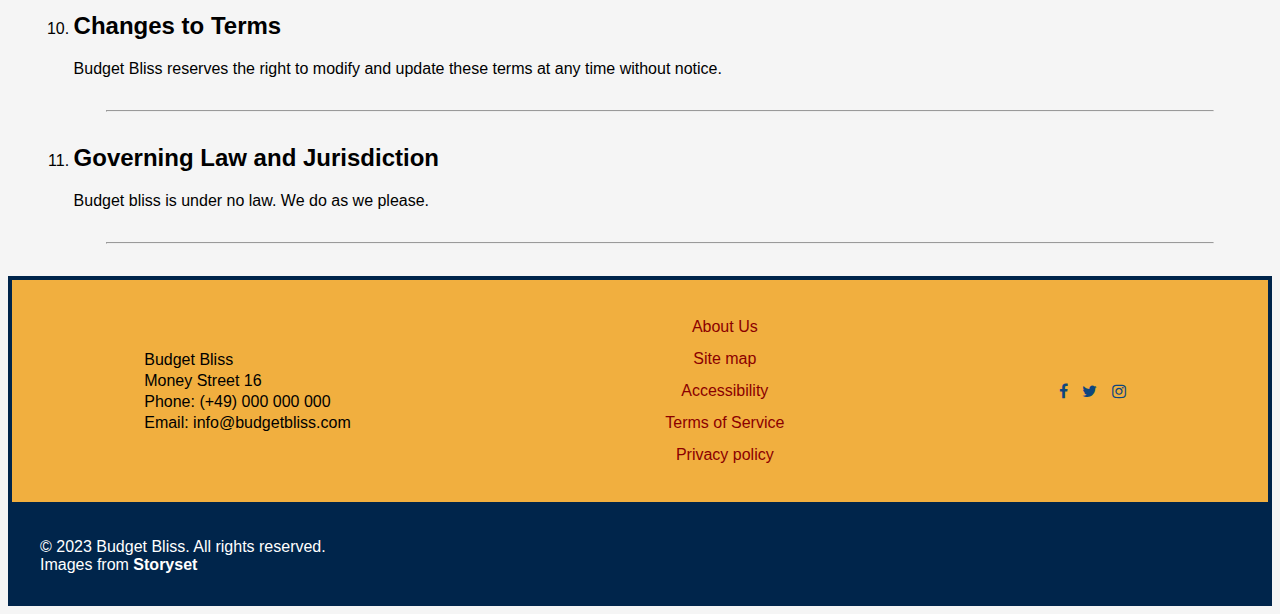
<file: tos.html>
<!DOCTYPE html>
<html lang="en">

<head>
    <meta charset="UTF-8">
    <meta name="viewport" content="width=device-width, initial-scale=1.0">
    <title>Budget Bliss - Terms of Service</title>
    <script src="js/script.js"></script>
</head>

<body>
    <div headerthing="./header.html"></div>
    <div class="tos">
        <h1>Terms of Service</h1>
        <p></p>
        <ol>
            <li>
                <h2>Acceptance of Terms</h2>
                <p>By using this website, the user automatically agrees to the rules as outlined in the ToS.</p>
            </li>
            <hr>
            <li>
                <h2>Usage and Services</h2>
                <p>This website provides free tips and counseling regarding budgeting and saving money. We in no way
                    guarantee that the information provided is up to date, or that our tips cannot result in failure.
                </p>
            </li>
            <hr>
            <li>
                <h2>Privacy policy</h2>
                <p>You can read the full Privacy Policy <a href="#">here</a>.</p>
            </li>
            <hr>
            <li>
                <h2>User Conduct</h2>
                <p>The user is by no means allowed to have unauthorized access to the site, such as backdoors or
                    installing virus on windows machine.</p>
            </li>
            <hr>
            <li>
                <h2>Content Submission</h2>
                <p>We can do what we want with your data. Everything that you submit will be sent to the chinese
                    government immediately.</p>
            </li>
            <hr>
            <li>
                <h2>Intellectual Property</h2>
                <p>We automatically claim all rights to the content we provide. In case of unauthrised user
                    distribution, legal action will take place. </p>
            </li>
            <hr>
            <li>
                <h2>Payments and Fees</h2>
                <p>We refuse any responsibility over hidden fees within our product.</p>
            </li>
            <hr>
            <li>
                <h2>Liability and Disclaimers</h2>
                <p>Budget Bliss bears no responsibility over the correctness of the content provided.</p>
            </li>
            <hr>
            <li>
                <h2>Termination</h2>
                <p>If the user is found to have done something that we do not like, they will be terminated without
                    notice. </p>
            </li>
            <hr>
            <li>
                <h2>Changes to Terms</h2>
                <p>Budget Bliss reserves the right to modify and update these terms at any time without notice.</p>
            </li>
            <hr>
            <li>
                <h2>Governing Law and Jurisdiction</h2>
                <p>Budget bliss is under no law. We do as we please. </p>
            </li>
            <hr>
        </ol>
    </div>

    <div headerthing="./footer.html"></div>
    <script>
        includeHTML();
    </script>
</body>

</html>
</file>
<file: styles.css>
/* colors */
:root{
    --gold:/* #ffd700 *//* #c19344 *//* #498ab3 *//* #d3b152 *//* #cdad4e */  /* end of yellow */
    #f1af3f
    ;
    --navy-blue:#00254b/* #283b55 *//* #a5c2c7 *//* #384b73 *//* #365892 */   /* end of blue */
    /* #321b3b */
    ;
    --light-blue: /* #68266e */#0e467e;
    --dark-red:#8B0000;
    --offwhite:#f5f5f5;
}

body{
    background-color: var(--offwhite);
    font-family: Sans-Serif;
}

/* a */
a{
    text-decoration:none;
}

a:link{
    color:var(--dark-red)
}

a:visited{
    color:var(--dark-red)
}

a:hover{
    color:var(--navy-blue)
}

a:active{
    color:var(--offwhite)
}

/* header */
.header{
    display:flex;
    flex-direction: column;
    /* margin:2vw; */
    margin-bottom:4vw;
    text-align: center;
    border-style: solid;
    border-width:4px;
    border-color:var(--navy-blue);
    background-color:var(--gold) ;
}

.htop{
    background-color: var(--navy-blue);
    color:var(--gold);
    font-size:xx-large;
    margin:1vw;
}

.hbottom{
    display:flex;
    flex-wrap:wrap;
    background-color: var(--gold);
    justify-content: space-around;
    padding:8px;
    text-align: center;
    font-size:max(2vw, 20px);
}

.hbottom a{
    margin:2vw;
}

/* footer */
.footer-content{
    padding:0px;
    display:flex;
    justify-content: space-around;
    align-items: center;
    flex-wrap: wrap;
    /* flex-direction: column; anatook*/
    /* margin-left:2vw;
    margin-right:2vw; */
    margin-top:2vw;
    text-align: center;
    border-style: solid;
    border-width:4px;
    border-color:var(--navy-blue);
    background-color:var(--gold) ;
    line-height: 5px;
}

.contact-info, .footer-links, .social-media {
    margin: 16px;
}

.footer-links ul {
    list-style: none;
    line-height: 10px;
}

.footer-links ul li {
    margin-bottom: 2px;
    padding:10px;
}

.social-media a {
    margin-right: 10px;
    text-decoration: none;
    color: var(--light-blue);
    transition: color 0.3s ease;
}

.social-media a:hover {
    color: var(--navy-blue)
}

/* Style the copyright section */
.copyright {
    text-align: center;
    background-color:var(--navy-blue);
    padding: 16px;
    padding-left: 32px;
    color: white;
    align-items: center;
}


/* Responsive adjustments */
@media (max-width: 768px) {
    .footer-content {
        flex-direction: column;
        align-items: flex-start;
    }

    .contact-info, .footer-links, .social-media {
        width: 100%;
    }

    .social-media {
        margin-top: 10px;
    }
}
/* ana until here footer */
/* home page */

.title{
    text-align:center;
    font-size:max(4vw, 42px);
}

.home-tile{
    display:flex;
    flex-wrap:wrap-reverse;
    align-items: center;
    justify-content:center;
}


.home-tile-right{
    display:flex;
    flex-wrap:wrap;
    align-items: center;
    justify-content:center;
    margin-top:32px;
    margin-bottom:32px;
}

.home-tile-text{
    display: flex;
    flex-direction: column;
    margin:2vw;
    max-width:640px;/* 
    align-self:center; */
}

/* generic*/

p{
    text-align:justify;
}

.tos{
    margin: 2vw;
}

.tos p{
    margin-right:4vw;
}

img{
    min-width:120px;
    max-width:550px;
    height:100%;/* 
    border-style:solid;
    border-width:4px;
    border-color:var(--navy-blue); */
}

.home-tile img

body{
    padding:2vw;
}

hr{
    margin:32px;
}

/* dashboards/savinngs map (SM) - ana*/
.callquiz {
    display: grid;
    grid-template-columns: 1fr 1fr;
    gap: 30px;
    align-items: center;
    padding: 2% 5%;
    background-color: var(--light-blue);
    max-height: 80vh;
    overflow: hidden;
}

.img-cq img {
    max-width: 100%;
    height: auto;/* 
    border-style:none; */
}

.right-content {
    display: flex;
    flex-direction: column;
    justify-content: center;
}


.h2-cq {
    font-size: 4vw;
    /* Adjust the value as needed */
    font-weight: bold;
    margin-bottom: 1.5vh;
    /* Adjust the value as needed */
    text-align: center;
    justify-content: center;
    color: white;
}

.h2-line1 {
    display: block;
    font-weight: normal;
    margin-bottom: 10px;
}

.h2-line2 {
    display: block;
    font-weight: bold;
}

.btncq {
    display: flex;
    justify-content: center;
    align-items: center;
    margin-top: auto;
}

.btncq a {
    display: inline-flex;
    /* Use inline-flex */
    align-items: center;
    padding: 2vw 4vw;
    /* Use vw units for responsive padding */
    border: 0.25vw solid var(--offwhite);
    border-radius: 10px;
    text-decoration: none;
    background-color: var(--gold);
    color: var(--navy-blue);
    font-size: 2.5vw;
    /* Use vw units for responsive font size */
}


/* newsletter */

.nl{
    background-color: var(--light-blue);
    color: var(--offwhite);
    padding:4vw;
}

.nltitles{
    text-align: center;
}

.nlboxes{
    display: flex;
    flex-wrap: wrap;
    justify-content: space-around;
}

.nlbox{
    background-color: var(--gold);
    border-radius:8px;
    padding:2vw;
    color:var(--navy-blue);

    max-width:500px;
    margin:2vw;
    width:100%;
    
    text-align: center;
}

.nlbox p{
    display:flex;
    justify-content: center;
    margin-left:8px;
    margin-right:8px;
}

.nlmailinput{
    padding:8px;
    border-style:solid;
    border-color:var(--navy-blue);
    border-radius:4px;
    margin-bottom:16px;
}

.nlhr{
    border-style:solid;
    border-color:var(--offwhite);
    border-width:1px;
    margin-top:1.5vw;
    margin-bottom:1.5vw;
}

@media only screen and (max-width: 1338px) {
    .nlhr{
        display:none;
    }
  }

.nlfreqradio{
    text-align:left;
    padding-left:4vw;
    margin-bottom:16px;
}

/* .nlfreqcustom{
    visibility: collapse;
} */

.nlfreqcustom input{
    max-width:42px;
    margin-top:16px;
}

.nlfreqcustom {
    display:none;
    
}

/* 
.cb:checked{
    visibility: collapse;
  } */

  .nlsubmitbtn input{
    background-color:var(--gold);
    color:var(--navy-blue);
    border-color:var(--offwhite);
    border-style:solid;
    border-width:2px;
    border-radius:4px;
    font-size:larger;
    padding:1vw;
  }

  .nlsubmitbtn input:hover{
    background-color:var(--navy-blue);
    color:var(--gold);
  }

  .nlsubmitbtn input:active{
    background-color:var(--light-blue);
    border-color:var(--gold);
    color:var(--offwhite);
  }

.nlsubmitbtn{
    display:flex;
    justify-content: center;
}

.nlmailinput input:valid{
   background-color: greenyellow;
}

.nlmailinput input:invalid{
   background-color:orange;
}

.hidden{
    display:none;
}

.nlsbutton{
    
    background-color:var(--gold);
    color:var(--navy-blue);
    border-color:var(--light-blue);
    border-style:solid;
    border-width:6px;
    border-radius:4px;
    font-size:larger;
    padding:1vw;

}

.nlsbutton:hover{
    
    background-color:var(--dark-red);
    color:var(--gold);
    border-color:var(--navy-blue);

}
.nlsbutton:active{
    
    background-color:var(--light-blue);
    color:var(--gold);
    border-color:var(--navy-blue);

}

.btncenter{

    display: flex;
    justify-content: center;
margin-bottom:128px;
}
</file>
<file: style2.css>
/* colors */
:root{
    --gold:/* #ffd700 *//* #c19344 *//* #498ab3 *//* #d3b152 *//* #cdad4e */  /* end of yellow */
    #f1af3f
    ;
    --navy-blue:#00254b/* #283b55 *//* #a5c2c7 *//* #384b73 *//* #365892 */   /* end of blue */
    /* #321b3b */
    ;
    --light-blue: /* #68266e */#0e467e;
    --dark-red:#8B0000;
    --offwhite:#f5f5f5;
}

body {
    margin: auto 0;
    background-color: var(--offwhite);
    font-family: Sans-Serif;
}

.navbar {
    display: flex;
    list-style: none;
    margin: 0;
}

.navbar a {
    font-size: 18px;
    color: #00008B;
    text-decoration: none;
    font-weight: 500;
    margin-left: 35px;
    transition: .3s;
}

a {
    text-decoration: none;
}

a:link {
    color: var(--dark-red)
}

a:visited {
    color: var(--dark-red)
}

a:hover {
    color: var(--navy-blue)
}

a:active {
    color: var(--offwhite)
}

/* header^*/
.header {
    display: flex;
    flex-direction: column;
    margin: 2vw;
    margin-bottom: 4vw;
    text-align: center;
    border-style: solid;
    border-width: 4px;
    border-color: var(--navy-blue);
    background-color: var(--gold);
}

.htop {
    background-color: var(--navy-blue);
    color: var(--gold);
    font-size: xx-large;
    margin: 1vw;
}

.navbar {
    display: flex;
    flex-wrap: wrap;
    background-color: var(--gold);
    justify-content: space-around;
    padding: 8px;
    text-align: center;
    font-size: max(2vw, 20px);
}

.hbottom a {
    margin: 2vw;
}


li {
    text-decoration: none;
    list-style: none;
    padding: 20px;
}

/* dashboards/savinngs map (SM) - ana*/
.callquiz {
    display: grid;
    grid-template-columns: 1fr 1fr;
    gap: 30px;
    align-items: center;
    padding: 2% 5%;
    /* background-color: rgba(36, 70, 250, 1); */
    max-width: 80%; /* Set maximum width */
    margin: 2% auto; /* Center horizontally and add margin */
    /* Add padding for spacing */
    padding: 20px;
    max-height: 80vh;
    overflow: hidden;
}

.img-cq img {
    max-width: 100%;
    height: auto;
}

.right-content {
    display: flex;
    flex-direction: column;
    justify-content: center;
}


.h2-cq {
    font-size: 4vw;
    /* Adjust the value as needed */
    font-weight: bold;
    margin-bottom: 1.5vh;
    /* Adjust the value as needed */
    text-align: center;
    justify-content: center;
    color: white;
}

.h2-line1 {
    display: block;
    font-weight: normal;
    margin-bottom: 10px;
}

.h2-line2 {
    display: block;
    font-weight: bold;
}

.btncq {
    display: flex;
    justify-content: center;
    align-items: center;
    margin-top: auto;
}

.btncq a {
    display: inline-flex;
    /* Use inline-flex */
    align-items: center;
    padding: 2vw 4vw;
    /* Use vw units for responsive padding */
    border: 1px solid white;
    border-radius: 10px;
    text-decoration: none;
    background-color: #ffef5e;
    color: blue;
    font-size: 2.5vw;
    /* Use vw units for responsive font size */
}




/* dashboards/savinngs map (SM) zone is the icon zone - ana*/
.container-sm {
    display: grid;
    gap: 50px;
    /* fraction is better than px or % its responsible */
    /* grid-template-columns: 1fr 1fr 1fr;
    grid-template-rows: 2fr;
    margin: 20px 20px; */
    grid-template-columns: repeat(auto-fill, minmax(400px, 1fr));
    /* Updated width */
    grid-template-rows: auto;
    /* Fixed row height */
    margin: 20px auto;
    justify-content: center;
    margin-left: 2%;
    margin-right: 2%;
}

.clothes img {
    width: 300px;
    height: 300px;
    object-fit: cover;
}

/* #divcl,
#divtr {
    width: 100%;
    padding: 50px 0;
    text-align: center;
    background-color: rgb(207, 228, 236);
    margin-top: 20px;
    grid-row: span 2;
    /* Add this to span across rows */


/* bew div toggle */
.toggle-content {
    display: none;
    /* Hide toggled content by default */
    background-color: rgb(207, 228, 236);
    max-width: 120%;
    margin: 0 auto;

    padding: 50px;
    /* Use auto for height to allow the content to dictate the height */
    height: auto;
    /* Add some bottom margin to create space between sections */
    margin-bottom: 20px;
}

/* Adjust card max-width within toggle content */
.toggle-content .articles {
    display: grid;
    grid-template-columns: repeat(auto-fill, minmax(300px, 1fr)); /* Define grid columns */
    gap: 20px; /* Add some gap between cards */
    max-width: 120%; /* Set the maximum width for the articles */
    margin: 0 auto; /* Center the articles horizontally */
    
}

article {
    position: relative;
    border-radius: 16px;
    box-shadow: none;
    background: #fff;
    transform-origin: center;
}

article a::after {
    position: absolute;
    inset-block: 0;
    inset-inline: 0;
    cursor: pointer;
    content: "";
}

/* basic article elements styling */
article h2 {
    margin: 0 0 18px 0;
    font-size: 1.2rem;
    letter-spacing: 0.06em;
}

figure {
    margin: 0;
    padding: 0;
    aspect-ratio: 16 / 9;
    overflow: hidden;
}

article img {
    max-width: 100%;
    transform-origin: center;
    transform: scale(var(--img-scale));
    transition: transform 0.4s ease-in-out;
}

.article-body {
    padding: 24px;
}

article a {
    display: inline-flex;
    align-items: center;
    text-decoration: none;
}

/* using the has() relational pseudo selector to update our custom properties */
article:has(:hover, :focus) {
    --img-scale: 1.1;
    --title-color: #28666e;
    --link-icon-translate: 0;
    --link-icon-opacity: 1;
    box-shadow: rgba(0, 0, 0, 0.16) 0px 10px 36px 0px, rgba(0, 0, 0, 0.06) 0px 0px 0px 1px;
}



.articles {
    display: grid;
    max-width: 1200px;
    margin-inline: auto;
    padding-inline: 24px;
    grid-template-columns: repeat(auto-fill, minmax(320px, 1fr));
    gap: 24px;
}



/* end of hide website links */

.transport img {
    width: 300px;
    height: 300px;
    object-fit: cover;
}

.furniture img {
    width: 300px;
    height: 300px;
    object-fit: cover;
}

.activities img {
    width: 300px;
    height: 300px;
    object-fit: cover;
}

.food img {
    width: 300px;
    height: 300px;
    object-fit: cover;
}

.health img {
    width: 300px;
    height: 300px;
    object-fit: cover;
}

.zone {
    cursor: pointer;
    /*because we use the grid we dont need this anymore display:inline-block;*/
    text-align: center;
    font-size: 2em;
    border-radius: 4px;
    border: 1px solid #bbb;
    transition: all 0.3s linear;
     /* Set maximum width for better responsiveness */
     max-width: 100%;
     /* Center the zone horizontally */
     margin: 0 auto;
     /* Add padding for spacing */
     padding: 10px;
}

.zone:hover {
    -webkit-box-shadow: rgba(0, 0, 0, 0.8) 0px 5px 15px, inset rgba(0, 0, 0, 0.15) 0px -10px 20px;
    -moz-box-shadow: rgba(0, 0, 0, 0.8) 0px 5px 15px, inset rgba(0, 0, 0, 0.15) 0px -10px 20px;
    -o-box-shadow: rgba(0, 0, 0, 0.8) 0px 5px 15px, inset rgba(0, 0, 0, 0.15) 0px -10px 20px;
    box-shadow: rgba(0, 0, 0, 0.8) 0px 5px 15px, inset rgba(0, 0, 0, 0.15) 0px -10px 20px;
}

@media (max-width: 768px) {
    .callquiz {
        grid-template-columns: 1fr;
        /* Switch to single column on smaller screens */
    }
}

@media (max-width: 768px) {
    .container-sm {
        grid-template-columns: 1fr;
        /* Single column layout */
    }
}
</file>
